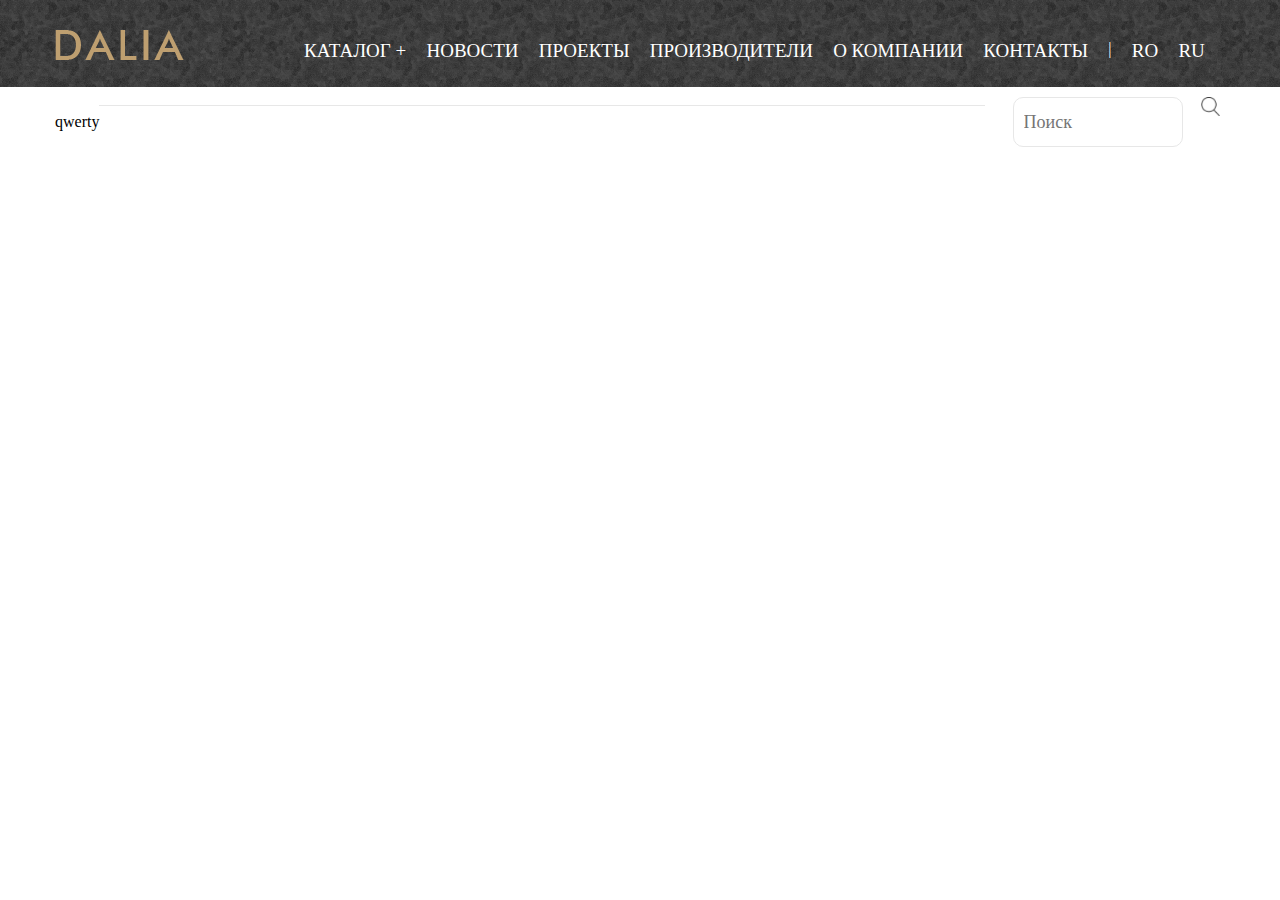
<file: news.html>
<!DOCTYPE html>
<html>
<head>
	<title>News</title>
	<link rel="stylesheet" type="text/css" href="style.css">
	<link rel="stylesheet" type="text/css" href="normalize.css">
</head>
<body>
<section class="headerSection">
		<div class="container">

			<div class="header">
				<div class="headerContainer">
				<div class="logo">
					<a href=""><img src="img/icons/logo.png"></a>
				</div>

			<div class="menu">
				<ul>
					<li><a href="#" class="catalog">Каталог  +</a></li>
					<li><a href="#" class="anim">Новости</a></li>
					<li><a href="#" class="anim">Проекты</a></li>
					<li><a href="#" class="anim">Производители</a></li>
					<li><a href="#" class="anim">О Компании</a></li>
					<li><a href="#" class="anim">Контакты</a></li>
					<li class="line"> | </li>
					<li><a href="#" class="anim">RO</a></li>
					<li><a href="#" class="anim">RU</a></li>
				</ul>
			</div>
		</div>
			</div>
		</div>
	</section>

	<section class="searchSection">

		<div class="containerSearch">
			<p>qwerty</p>	
			<div class="lineSearch">
				<hr color="#E7E7E7" size="1">
			</div>

			<div class="search">
				<input type="text" placeholder="Поиск">

				<div class="logoSearch">
					<img src="img/icons/search2.png">
				</div>
			</div>
		</div>
	</section>

</body>
</html>
</file>
<file: style.css>
.container {
	width: 1170px;
	margin: 0 auto;
}

.headerSection {
background-image: url(img/substrat.png);
}
.headerContainer {
	display: flex;
		padding-top: 30px;
		padding-bottom: 15px;
}
.menu {
	width: 100%;
	font-family: Museo;
}
.menu ul {
	display: flex;
	justify-content: space-around;
	padding: 10px;
	margin: 0;
	font-family: Museo;
}



.menu .linee .anim::after {
    content: '';
    display: block;
    width: 0px;
    height: 2px;
    background: white;
    transition: all .3s;
	margin-top: 15px;	
}



.menu .linee .anim:hover::after {
    width: 100%;
    transition: all .3s;
}
.menu ul li {
	list-style:none;
}
.menu li a{
	text-decoration: none;
	color: white;
	font-size: 19px;
	text-transform: uppercase;

}

.logo {
	margin-right: 100px;
}
.catalog a{
	display: block;
	padding: 10px 17px;
	background-color: #CC514B;
	margin-top: -10px;
	
}

.line {
	color: white;
}
.catalog a:hover {
	color: #CC514B;
	padding: 10px 17px;
	background-color: white;
	transition: 0.3s;
}
.searchSection {
	width: 100%;
	margin-top: 10px;
	margin-bottom: 10px;
}
	
.lineSearch {
	width: 79%;
	
}
.lineSearch hr {
	width: 100%;
	color: #E7E7E7;
}
.search {
	margin-left: 30px;
	width: 19%;
	display: flex;
	justify-content: space-between;
}
input[type="text"] {
	width: 80%;
	border: 1px solid #E7E7E7;
	border-radius: 10px;
	outline: none;
	 font-size: 18px; 
  	color: #757575;
  	box-sizing: border-box;
  	padding-left: 10px;
	}

.containerSearch {
	width: 1170px;
	margin: 0 auto;
	display: flex;
	justify-content: space-between;
}
.logoSearch img{
	width: 80%;
}

.containerContent {
	width: 1170px;
	margin: 0 auto;
	display: flex;
	justify-content: space-between;

}

.infoSection{
	width: 100%;
	
	display: flex;
	flex-wrap: wrap;
	justify-content: space-around;
}

.menuSection {
	width: 100%;
	
	flex-basis: 50%;
}
.infoBlock {
	width: 369px;
	margin-top: -5px;
	display: flex;
	justify-content: space-between;
	border-left:1px solid #E2E2E2;
	border-right:1px solid #E2E2E2;
	border-bottom:1px solid #E2E2E2;
	color: #424242;
}
.infoBlock:hover {
	background-color: #424242;
	color:white;
	transition: 0.3s;
}

.leftInfo {
	width: 50%;
	border-right: 1px solid #E2E2E2;

}
.rightInfo {
	width: 50%;	
}
.leftInfo, .rightInfo{
	padding: 15px;
	font-family:museo;
	font-size: 17px;
	
}

.blockWidth {
	margin-bottom: 20px;
}

.pagination {
    display: inline-block;
    margin-bottom: 15px;
}

.pagination a {
    color: #424242;
    float: left;
    padding: 5px 12px;
    text-decoration: none;
    transition: background-color .3s;
    
}

.pagination a:first-child {
	margin:0 4px;
	border:1px solid #EDEDED;
}

.pagination a:last-child {
	margin:0 4px;
	border:1px solid #EDEDED;
}

.pagination a.active {
    background-color: #CC514B;
    color: white;
    
}

.pagination a:hover:not(.active) {background-color: #ddd;}

}
/* ===========MENU============ */
#main {
	background: #fff;
	width: 300px;
}
#main ul{
 margin: 0px 40px;
 padding: 0;

}
#main ul li {
	list-style: none;
}

#main ul li a {
	display: block;
	text-decoration: none;
	color: #333;
	padding: 10px;
}
#main ul li a:hover {
	color: #CC514B;
	transition: 0.3s;
}



#main > ul > li > ul {
	display: none;
}
/* ===========MENU============ */
.bgFilter {
	margin: 0;
	padding: 0;
	background-color: #EEEEEE;
}
.bgFilter h2 {
	color: #CC514B;
	padding: 13px 25px;
	margin: 0 ;
}
.menuSection {
	
}
.menuContainer {
	padding: 0;
}
.titleMenu {
	font-size: 19px;
	border-bottom: 1px solid #EEEEEE;

}
h6 {
	padding: 0;
	margin: 0;
}
.div {
	display: flex;
}
.left {
	float: left;
}
.inputs {
 margin-bottom: 10px;
}

.inputs label {
	margin-left: 8px;	
}

.inputs label:hover {
	color: #CC514B;
	transition: 0.3s;
	cursor: pointer;
}
.left {
	cursor: pointer;
}
.right {
	cursor: pointer;
}
.reset {
	width: 100%;
	 display: flex;
  align-items: center

}
#button {
	width: 300px;
	margin: 0 auto;
	margin-top: 20px;
  background-color: white;
  border:1px solid #A2A2A2;
  color: #A2A2A2;
  padding: 5px;
  text-align: center;
  text-decoration: none;
  display: inline-block;
  font-size: 16px;
}

#button:hover {
  background-color: #CC514B;
  color: white;
	transition: 0.5s;
	border:none;
}

.flex-container1{
	width: 100%;
	display: flex;
	flex-wrap: wrap;
	justify-content: space-between;
}
.flex-container2{
	width: 100%;
	display: flex;
	flex-wrap: wrap;
}

.flex-container2 .galleryImg {
	margin-bottom: 5px;
	margin-left: 5px;
}
h4 {
	padding:30px 30px 30px 0px;
	margin: 0;
	font-size: 24px;
}
.galleryImg {
position: relative;
}
.descr {
	position: absolute;
	top: 0;
	left: 0;
	width: 100%;
	height: 98%;
	background-color: rgba(0,0,0,.5);
	color: white;
	font-size: 19px;
	padding-top: 100px;
	text-align: center;
	opacity: 0;
	transform: scale(0);
	transition: all .5s;
	box-sizing: border-box;
}
.galleryImg:hover .descr {
	display: block;
	opacity: 1;
	transform: scale(1);
}

.gallery {
	width: 1170px;
	margin: 0 auto;
	margin-bottom: 50px;
}
.showMore {
	 display: flex;
  align-items: center;
}
#buttonMore {
	width: 250px;
	margin: 0 auto;
	margin-top: 20px;
  background-color: white;
  border:1px solid #A2A2A2;
  color: #424242;
  padding: 10px;
  text-align: center;
  text-decoration: none;
  display: inline-block;
  font-size: 16px;
}

#buttonMore:hover {
  color: #CC514B;
transition: 0.5s;
}
.whySection {
	width: 100%;
	height: 360px;
	background-image: url(img/substrat2.png);
	margin-bottom: 20px;
}
h2 {
	margin: 0;
	padding: 0;
}
.whySection .container {
	padding: 30px;
	color: white;
}
.titleH2 {
	margin-bottom: 20px;
}
.whyImgContainer {
	display: flex;
	justify-content: space-between;
	border-bottom: 1px solid white;
	border-top: 1px solid white;
	padding: 20px;
	font-size: 24px;
}
.years {
	width: 700px;
	display: flex;
	justify-content: space-between;
	margin: 0 auto;
	margin-top: 15px;
	font-size: 60px;
}
#red {
	color: #CC514B;
}
#black {
	color: black;
}

.news {
	width: 1170px;
	margin: 0 auto;
	margin-bottom: 20px;
}

.newsBlock {
	width: 50%;
	display: flex;
	justify-content: space-around;
	border: 1px solid #E9E9E9;
	margin-left: 10px;
}
.newsTextBlock {
	padding: 20px;
	width: 30%;
	color: #90908C;
	font-size: 18px;
}
.newsTextBlock p {
font-size: 20px;
font-weight: bold;
color: #5A5A5A;
}

.newsImgBlock {
	width: 70%;
}
.newsImgBlock img {
	max-width: 100%;
}
.position {
	display: flex;
	justify-content: space-around;
}

.sponsor {
	width: 100%;
	height: 180px;
	background-image: url(img/substrat3.png);
	margin-bottom: 30px;
}
.sponsorContainer {
	width: 1170px;
	height: 180px;
	margin: 0 auto;
	display: flex;
	justify-content: space-around;
	
}
.sponsorImg {
width: 12.5%;
height: 80px;
padding: 15px;
align-self: center;
border-right: 1px solid #CDCDCD;
}
.sponsorImg img {
	max-width: 100%;
}
#a1 {
	margin-top: 30px;
}
#a2 {
	margin-top: 14px;
}
#a3 {
	margin-top: 25px;
}
.map {
	position: absolute;
	margin-bottom: 30px;
}
.blockMap {
	width: 360px;
	height: 350px;
	background-color: #424242;
	position: relative;
	top: 0;
	left: 750px;
	 z-index: 7;
}

.mapContact1 {
	width: 60%;
	height: 70px;
	border-right:1px solid #818181;
}
.mapContact2 {
	width: 40%;
	height: 70px;
	margin-left: 20px;
	
}
.mapPadding {
	display: flex;
	padding: 30px;
}
.textContact {
	margin-left: 10px;
}
.flex {
	display: flex;

}
.flex2 {
	display: flex;
	margin-top: 15px;
}
.mapPadding2 {
	display: flex;
	padding-left: 30px;
	padding-right: 30px;
}
.mapSection1, .mapSection3 {
	color:#EEEEEE;
}
.mapSection2 {
	width: 100%;
	height: 120px;
	color: #424242;
	background-image: url(img/substrat3.png);
}
.mapSection2 .mapContact1 {
	border:none;
	padding-top: 20px;
}
.mapSection3 .mapContact1 {
	border:none;

}
.blockMap {
	font-size: 17px;
}
.mapSection2 .flex2 .imgContact {
margin-top: 10px;
}
.mapSection3 .flex2 {
	margin-left: -9px;
}
.footer {
	margin-top: 20px;
	background-image: url(img/substrat.png);
}
.footer .logo p{
	color: white;
	font-size: 14px;
}
.footer .logo {
	width: 250px;
	margin-right: 0px;
}
.footer .catalog {
	padding: 9px 17px;
	background-color: transparent;
	border:1px solid white;
}

.footer .catalog:hover {
	color: #CC514B;
	padding: 9px 17px;
	background-color: white;
	transition: 0.3s;
}
.footer .headerContainer {
	padding-top: 5px;
	margin-bottom: 0px;
	padding-bottom: 0px;
}
.footer .menu {
	margin-top: 25px;
}



/*Projects////////////////////////////////////////////////////////*/
.where {
	width: 1170px;
	margin: 0 auto;
}
.where a {
	text-decoration: none;
	color: #333;
}



.where a:hover {
	color: #CC514B;
	transition: 0.3s;
}

.photoGeneralContainer {
	display: flex;
	justify-content: space-between;
	
}
.photoContainer {
	width: 90%;
	display: flex;
	overflow: hidden;
}
.manufacturesContainer {
	width: 10%;
}
.image {
	flex-grow: 1;
	display: block;
	position: relative;
	overflow: hidden;
	height: 275px;
	transition: .3s;
	
}
.image img {
	max-width: 100%;
	position: absolute;
    top: 50%;
    left: 50%;
    width: auto;
    height: auto;
    min-width: 100%;
    min-height: 100%;
    max-width: 5000px;
    -webkit-transform: translate(-50%,-50%);
    -ms-transform: translate(-50%,-50%);
    transform: translate(-50%,-50%);
    -webkit-transition: all .3s;
    transition: all .3s;
}
.image:hover {
	flex-grow: 4;
	cursor: pointer
	
}

/*----------------------------------SUBMENU---------------------------------*/
	.submenu{
	opacity: 0;
	visibility: hidden;
	padding: 30px 75px 50px 75px;
    background-color: #f5f5f5;
    position: absolute;
    top: 100%;
    z-index: 9;
    left: 0;
    right: 0;
    transform: translateY(-10px);
    transition: 1s all;
	}
.catalog:hover .submenu{
	opacity: 1;
	visibility: visible;
	transform: translateY(0);
}

.container{
	    position: relative;
}

.submenuList {
	display: flex;
	justify-content: space-around;
	border-bottom: 1px solid #cacaca;
	padding-bottom: 25px;
	font-weight: bold;
}

.categoriesList {
	display: flex;
	justify-content: space-between;
	margin-top: 30px;
	margin-left: 30px;
	margin-right: 30px;
}





/*-------------------------------------About---------------------------------------------*/
.about {
	width: 1170px;
	margin: 0 auto;
	font-size: 17px;
}
</file>
